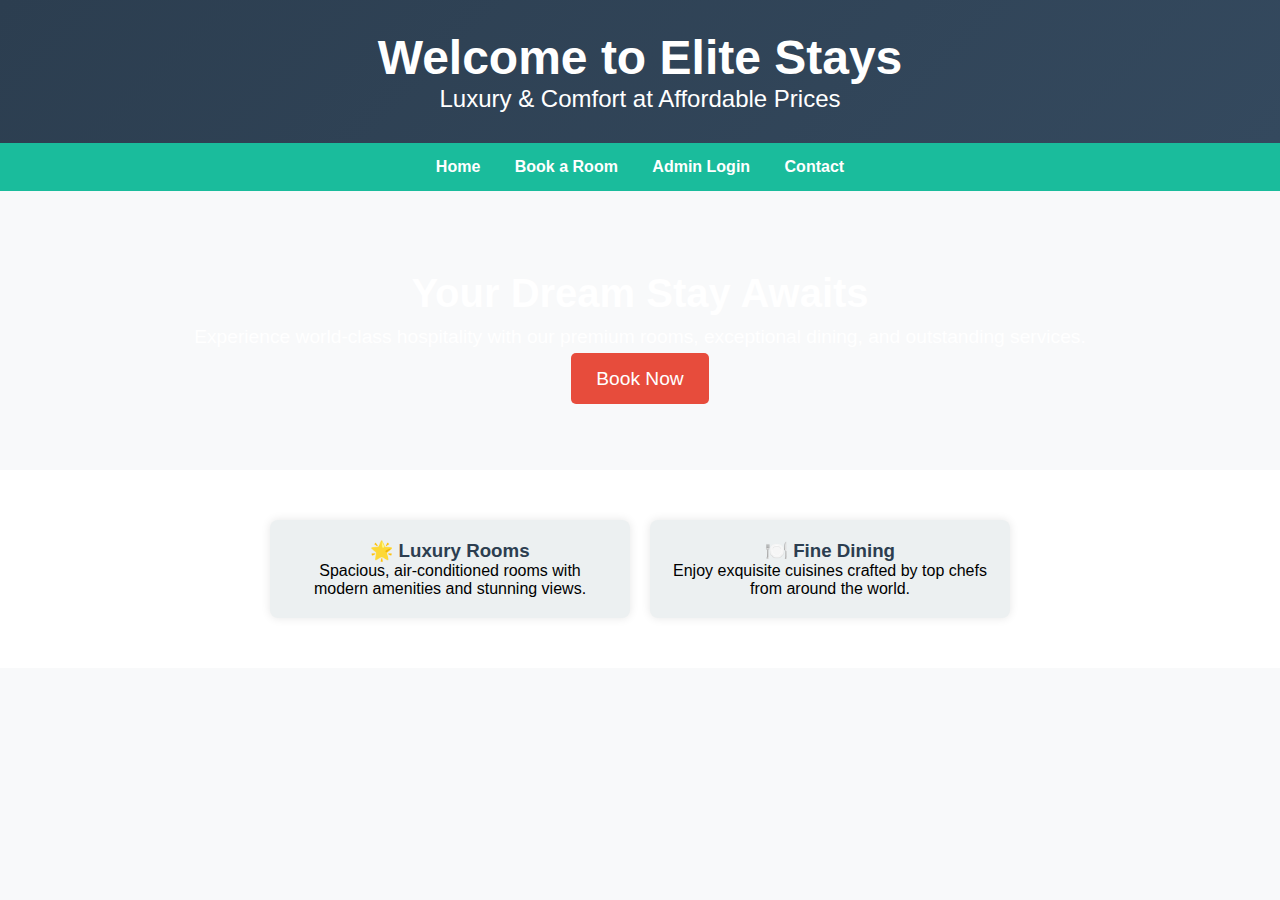
<file: index.html>
<!DOCTYPE html>
<html lang="en">
<head>
    <meta charset="UTF-8">
    <meta name="viewport" content="width=device-width, initial-scale=1.0">
    <title>Elite Stays</title>
    <link rel="stylesheet" href="styles.css">
</head>
<body>
    <header>
        <h1>Welcome to Elite Stays</h1>
        <p>Luxury & Comfort at Affordable Prices</p>
    </header>

    <nav>
        <a href="index.html">Home</a>
        <a href="booking.html">Book a Room</a>
        <a href="login.html">Admin Login</a>
        <a href="contact.html">Contact</a>
    </nav>

    <section class="hero">
        <h2>Your Dream Stay Awaits</h2>
        <p>Experience world-class hospitality with our premium rooms, exceptional dining, and outstanding services.</p>
        <a href="booking.html" class="btn">Book Now</a>
    </section>

    <section class="features">
        <div class="feature">
            <h3>🌟 Luxury Rooms</h3>
            <p>Spacious, air-conditioned rooms with modern amenities and stunning views.</p>
        </div>
        <div class="feature">
            <h3>🍽️ Fine Dining</h3>
            <p>Enjoy exquisite cuisines crafted by top chefs from around the world.</p>
</file>
<file: styles.css>
/* General Styles */
* {
    margin: 0;
    padding: 0;
    box-sizing: border-box;
    font-family: 'Arial', sans-serif;
}

body {
    background: #f8f9fa;
    text-align: center;
}

/* Header */
header {
    background: linear-gradient(135deg, #2c3e50, #34495e);
    color: white;
    padding: 30px;
    font-size: 1.5em;
}

/* Navigation */
nav {
    background: #1abc9c;
    padding: 15px;
}

nav a {
    color: white;
    margin: 0 15px;
    text-decoration: none;
    font-weight: bold;
}

nav a:hover {
    text-decoration: underline;
}

/* Home Page */
.hero {
    background: url('https://source.unsplash.com/1600x900/?hotel,resort') no-repeat center center/cover;
    color: white;
    padding: 80px 20px;
}

.hero h2 {
    font-size: 2.5em;
    margin-bottom: 10px;
}

.hero p {
    font-size: 1.2em;
    margin-bottom: 20px;
}

.btn {
    background: #e74c3c;
    color: white;
    padding: 15px 25px;
    text-decoration: none;
    font-size: 1.2em;
    border-radius: 5px;
}

.btn:hover {
    background: #c0392b;
}

/* Features Section */
.features {
    display: flex;
    justify-content: center;
    padding: 40px;
    background: white;
}

.feature {
    background: #ecf0f1;
    padding: 20px;
    margin: 10px;
    width: 30%;
    border-radius: 8px;
    box-shadow: 0 0 10px rgba(0, 0, 0, 0.1);
}

.feature h3 {
    color: #2c3e50;
}

/* Contact Page */
.contact-info {
    background: #ecf0f1;
    padding: 20px;
    margin: 20px auto;
    width: 50%;
    border-radius: 10px;
    text-align: left;
}

.contact-info p {
    margin: 10px 0;
    font-size: 18px;
}

textarea {
    width: 90%;
    height: 80px;
    padding: 8px;
    margin: 10px 0;
    resize: none;
}

/* Booking Page */
.booking-container {
    background: white;
    padding: 30px;
    margin: 20px auto;
    width: 50%;
    border-radius: 10px;
    box-shadow: 0 0 10px rgba(0, 0, 0, 0.1);
}

input, select {
    width: 90%;
    padding: 10px;
    margin: 10px 0;
    border: 1px solid #ccc;
    border-radius: 5px;
}

/* Login Page */
.login-container {
    background: white;
    padding: 30px;
    margin: 50px auto;
    width: 30%;
    border-radius: 10px;
    box-shadow: 0 0 10px rgba(0, 0, 0, 0.1);
}

button {
    background: #2c3e50;
    color: white;
    padding: 12px 20px;
    border: none;
    cursor: pointer;
    font-size: 1.2em;
}

button:hover {
    background: #34495e;
}

/* Dashboard Page */
.dashboard {
    background: white;
    padding: 20px;
    margin: 20px auto;
    width: 80%;
    border-radius: 10px;
    box-shadow: 0 0 10px rgba(0, 0, 0, 0.1);
}

.dashboard h2 {
    color: #2c3e50;
    margin-bottom: 15px;
}

/* Footer */
footer {
    background: #2c3e50;
    color: white;
    padding: 15px;
    font-size: 1em;
    margin-top: 20px;
}
</file>
